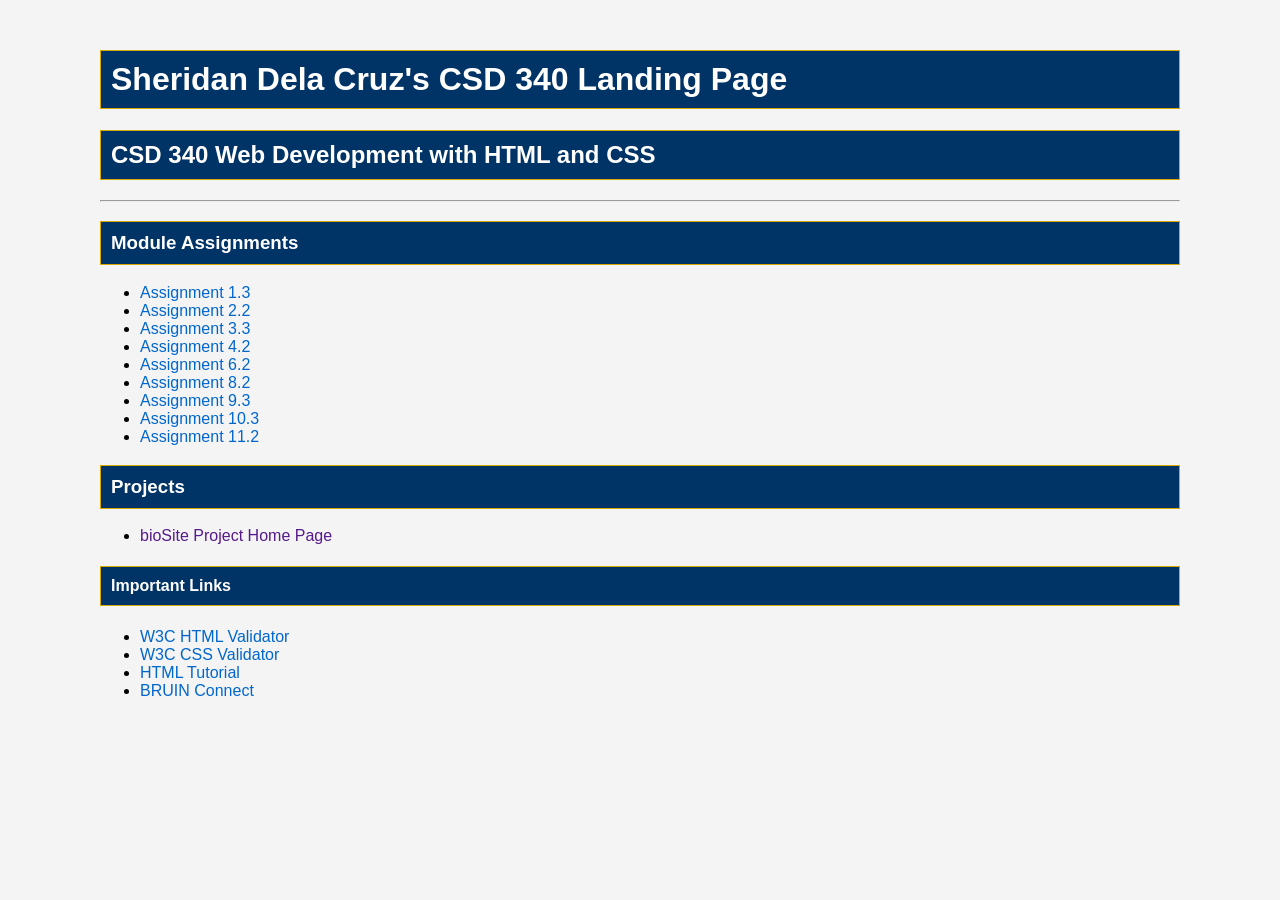
<file: index.html>
<!--
  Sheridan Dela Cruz
  CSD 340
  Module 3.2
  June 9, 2026
  Description: This page serves as the main landing page for my CSD 340 coursework and provides links to all module assignments and projects.

-->

<!DOCTYPE html>
<html lang="en">
<head>
    <meta charset="UTF-8">
    <meta name="viewport" content="width=device-width, initial-scale=1.0">
    <title>Sheridan Dela Cruz's CSD 340 Landing Page</title>
    <link rel="stylesheet" href="site.css">
</head>

<body>
    <div id="container">

        <!-- Header section -->
        <h1>Sheridan Dela Cruz's CSD 340 Landing Page</h1>

        <h2>CSD 340 Web Development with HTML and CSS</h2>

        <hr>

        <!-- Navigation for module assignments -->
        <h3>Module Assignments</h3>
        <ul>
            <li><a href="module-1/delacruz.html">Assignment 1.3</a></li>
            <li><a href="module-2/DelaCruz_Mod2_2.html">Assignment 2.2</a></li>
            <li><a href="module-3/DelaCruz_Mod3_3.html">Assignment 3.3</a></li>
            <li><a href="module-4/DelaCruz_Mod4_2.html">Assignment 4.2</a></li>
            <li><a href="module-6/DelaCruz_Mod6_2.html">Assignment 6.2</a></li>
            <li><a href="module-8/DelaCruz_Mod8_2.html">Assignment 8.2</a></li>
            <li><a href="module-9/DelaCruz_Mod9_3.html">Assignment 9.3</a></li>
            <li><a href="module-10/DelaCruz_Mod10_3.html">Assignment 10.3</a></li>
            <li><a href="module-11/DelaCruz_Mod11_2.html">Assignment 11.2</a></li>
        </ul>


        <h3>Projects</h3>
        <ul>
            <li><a href="">bioSite Project Home Page</a></li>
        </ul>

        <!-- Important links section -->
        <h4>Important Links</h4>
        <ul>
            <li><a href="https://validator.w3.org/">W3C HTML Validator</a></li>
            <li><a href="http://jigsaw.w3.org/css-validator/">W3C CSS Validator</a></li>
            <li><a href="https://www.w3schools.com/html/">HTML Tutorial</a></li>
            <li><a href="https://bruinconnect.bellevue.edu/">BRUIN Connect</a></li>
        </ul>

    </div>
</body>
</html>
</file>
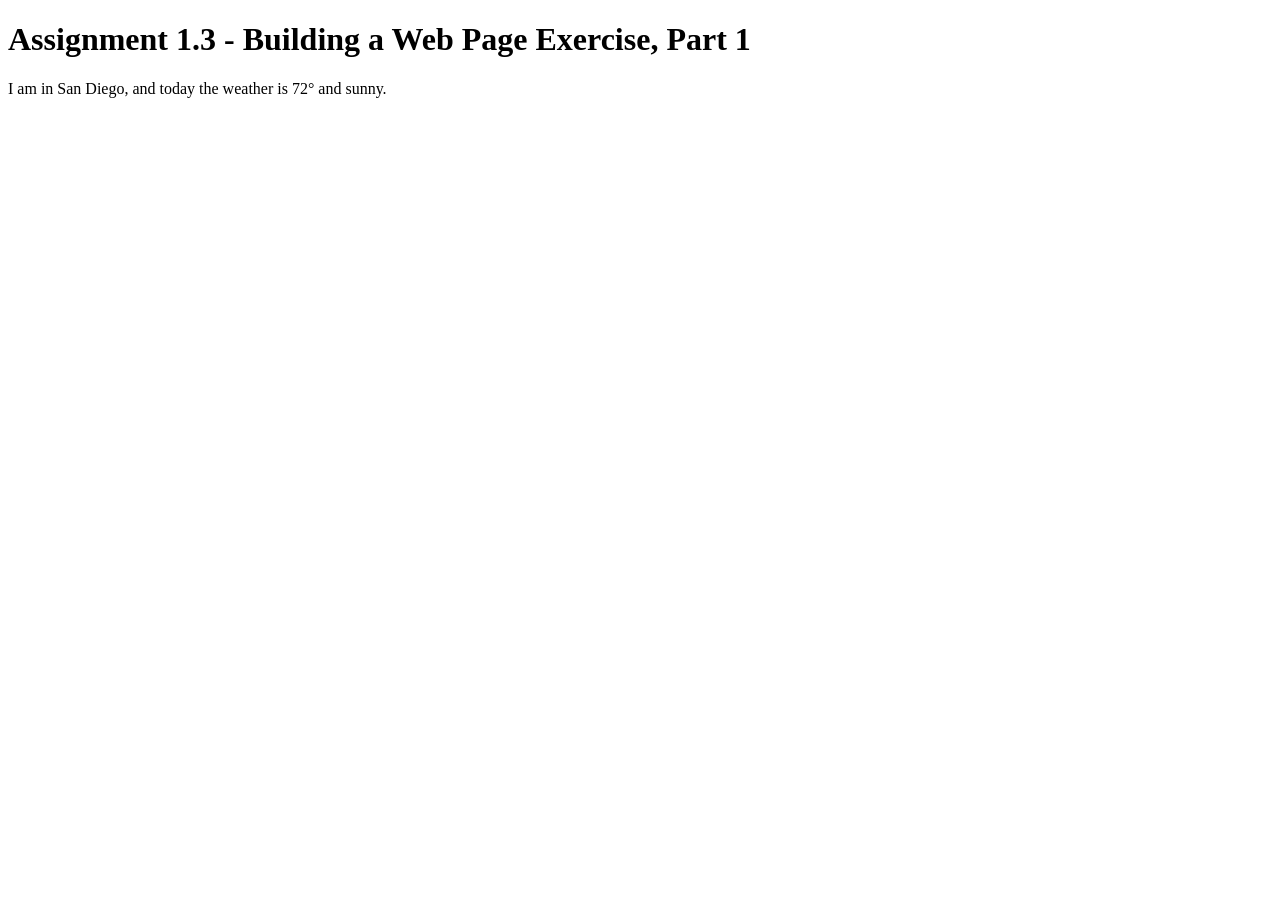
<file: module-1/delacruz.html>
<!DOCTYPE html>
<html lang="en">
<head>
    <meta charset="UTF-8">
    <title>CSD 340 Web Development with HTML and CSS</title>
</head>
<body>
    <h1>Assignment 1.3 - Building a Web Page Exercise, Part 1</h1>

    <p>I am in San Diego, and today the weather is 72&deg; and sunny.</p>
</body>
</html>
</file>
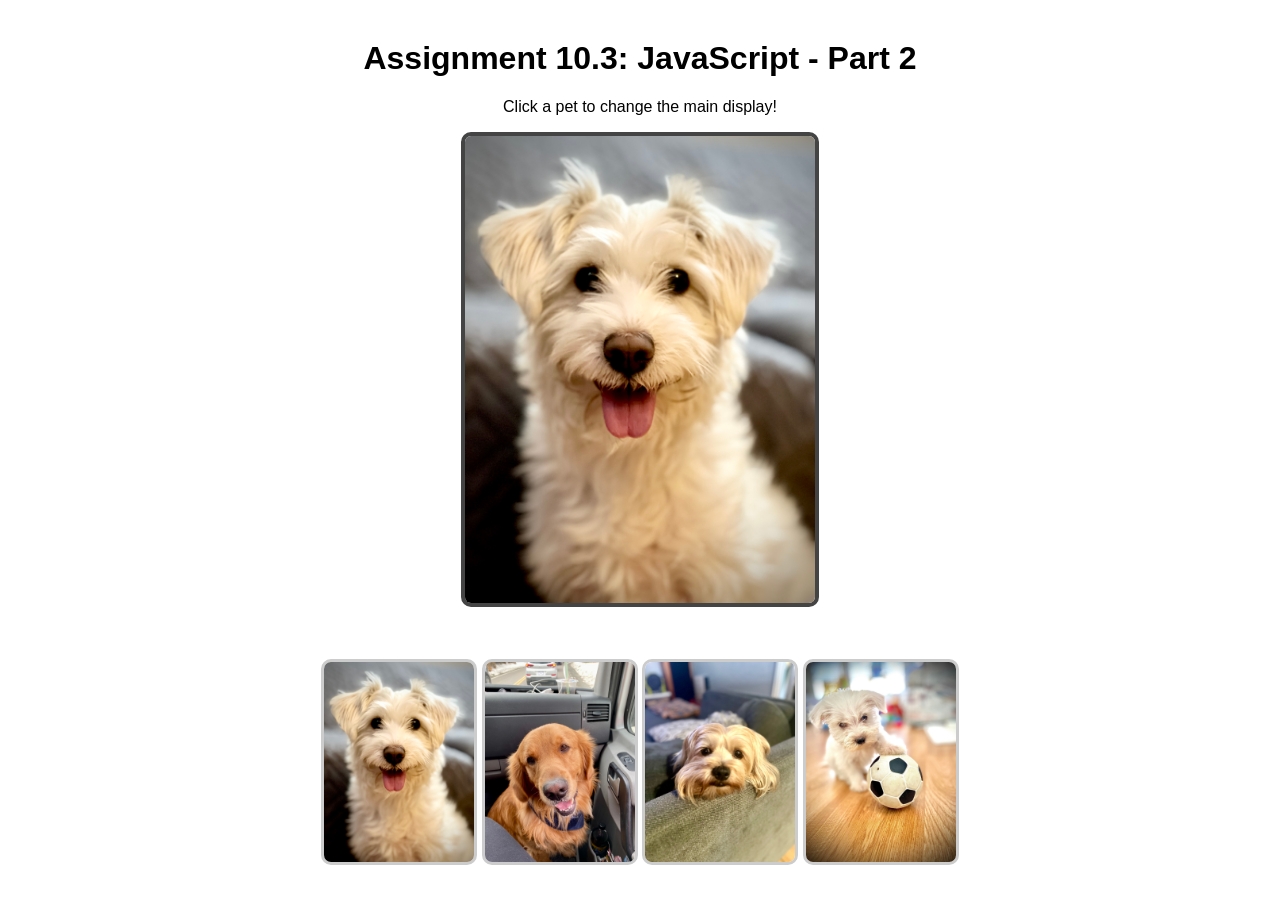
<file: module-10/DelaCruz_Mod10_3.html>
<!--
  Sheridan Dela Cruz
  CSD 340
  Module 10.3
  July 24, 2026
  Description: This webpage uses JavaScript to change the main pet photo based on which thumbnail the user selects.
-->

<!DOCTYPE html>
<html lang="en">
<head>
    <meta charset="UTF-8">
    <title>CSD 340 Web Development with HTML and CSS</title>

    <style>
        body {
            font-family: Arial, sans-serif;
            text-align: center;
            margin-top: 40px;
        }

        /* Styles for the smaller clickable thumbnails */
        img {
            width: 150px;
            height:auto
            margin: 15px;
            cursor: pointer;
            border: 3px solid #ccc;
            border-radius: 10px;
        }

         /* Styles for the main pet display image */
        #mainImage {
            width: 350px;
            height: auto;
            border: 4px solid #444;
            border-radius: 10px;
            margin-bottom: 30px;
        }
    </style>

    <script>
      // Function that updates the main pet image when a thumbnail is clicked
        function displayImage(imageFile) {
            // Get the main image element by its ID
            document.getElementById("mainImage").src = imageFile;
        }
    </script>
</head>

<body>

    <h1>Assignment 10.3: JavaScript - Part 2</h1>

    <p>Click a pet to change the main display!</p>

    <!-- Main display image that updates when thumbnails are clicked -->
    <img id="mainImage" src="pet1.jpeg" alt="Main Pet">

    <br><br>

    <!-- My 4 pet images -->
    <img src="pet1.jpeg" onclick="displayImage('pet1.jpeg')" alt="Pet 1">
    <img src="pet2.jpeg" onclick="displayImage('pet2.jpeg')" alt="Pet 2">
    <img src="pet3.jpeg" onclick="displayImage('pet3.jpeg')" alt="Pet 3">
    <img src="pet4.jpeg" onclick="displayImage('pet4.jpeg')" alt="Pet 4">

</body>
</html>
</file>
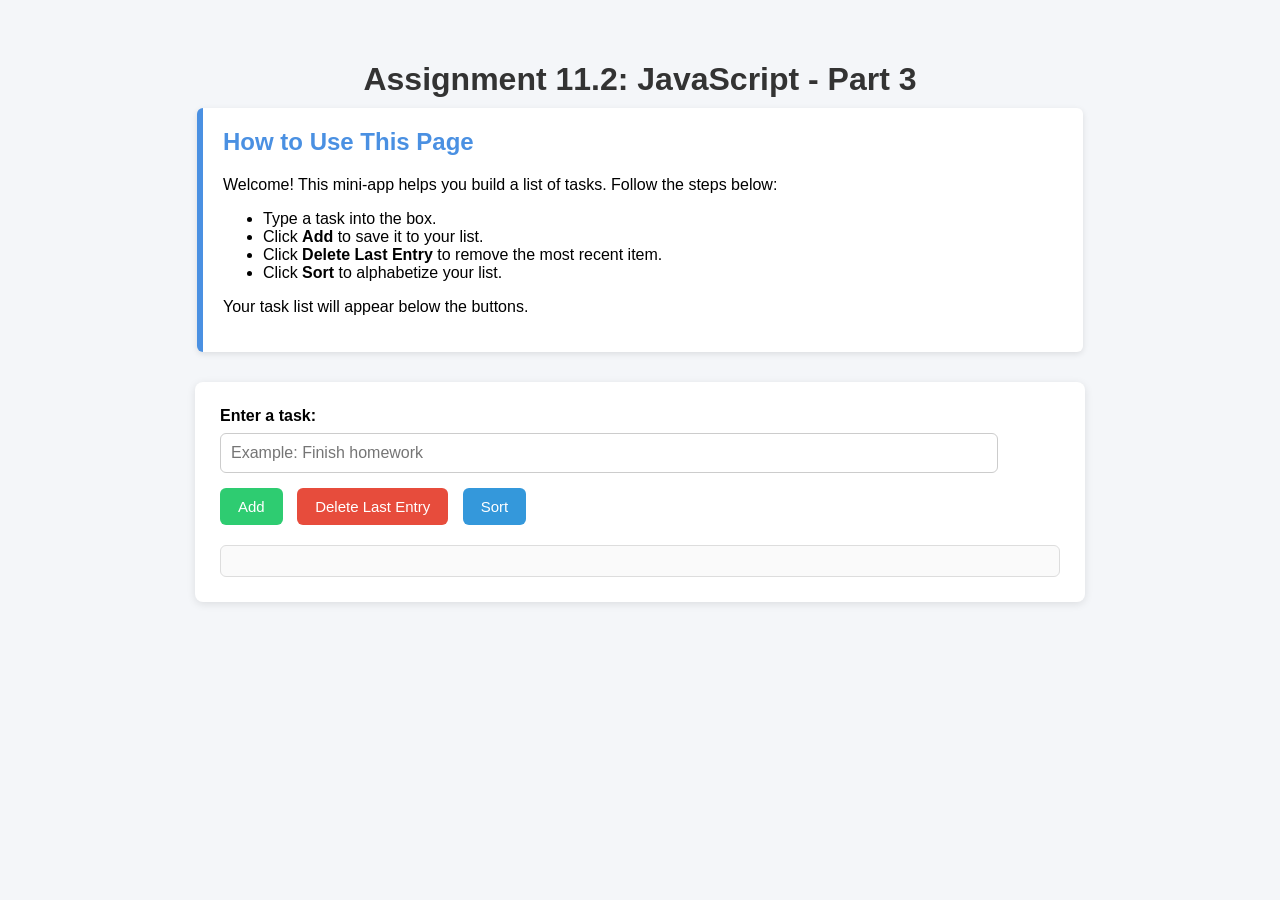
<file: module-11/DelaCruz_Mod11_2.html>
<!--
  Sheridan Dela Cruz
  CSD 340
  Module 11.2
  July 30, 2026
  Description: A JavaScript task manager that lets users add, delete, and sort tasks with inline notifications.
-->

<!DOCTYPE html>
<html lang="en">
<head>
    <meta charset="UTF-8">
    <title>CSD 340 Web Development with HTML and CSS</title>

    <!-- 
        CSS Styles:
        Defines layout, colors, spacing, and visual design for the page,
        including instructions box, task container, buttons, task list,
        and inline status notifications.
    -->
    <style>
        body {
            font-family: "Segoe UI", Arial, sans-serif;
            background: #f4f6f9;
            margin: 0;
            padding: 40px;
        }

        h1 {
            text-align: center;
            color: #333;
            margin-bottom: 10px;
        }

         /* Instructions box styling */
        .instructions {
            background: #ffffff;
            border-left: 6px solid #4a90e2;
            padding: 20px;
            margin: 0 auto 30px auto;
            width: 70%;
            box-shadow: 0 2px 6px rgba(0,0,0,0.1);
            border-radius: 6px;
        }

        .instructions h2 {
            margin-top: 0;
            color: #4a90e2;
        }

        /* Main task container styling */
        .task-container {
            background: #ffffff;
            width: 70%;
            margin: 0 auto;
            padding: 25px;
            border-radius: 8px;
            box-shadow: 0 2px 8px rgba(0,0,0,0.1);
        }

        .task-container label {
            font-weight: bold;
        }

        /* Input field styling */
        input[type="text"] {
            width: 90%;
            padding: 10px;
            margin-top: 8px;
            margin-bottom: 15px;
            border: 1px solid #ccc;
            border-radius: 6px;
            font-size: 16px;
        }

        /* Button styling */
        .btn-group button {
            padding: 10px 18px;
            margin-right: 10px;
            border: none;
            border-radius: 6px;
            font-size: 15px;
            cursor: pointer;
            color: white;
        }

        .btn-add { background: #2ecc71; }
        .btn-delete { background: #e74c3c; }
        .btn-sort { background: #3498db; }

        #todoList {
            margin-top: 20px;
            padding: 15px;
            background: #fafafa;
            border-radius: 6px;
            border: 1px solid #ddd;
        }

        #todoList ul {
            padding-left: 20px;
        }

        /* Inline status message styling */
        .status {
            margin-top: 15px;
            padding: 10px 15px;
            border-radius: 6px;
            font-weight: bold;
            display: none;
            transition: opacity 0.4s ease;
        }

        .status.show {
            display: block;
            opacity: 1;
        }

        .status.hide {
            opacity: 0;
        }
    </style>
</head>

<body>

    <h1>Assignment 11.2: JavaScript - Part 3</h1>

    <!-- 
        Instructions Section:
        Explains how the user interacts with the task manager:
        adding, deleting, and sorting tasks.
    -->
    <div class="instructions">
        <h2>How to Use This Page</h2>
        <p>Welcome! This mini‑app helps you build a list of tasks. Follow the steps below:</p>
        <ul>
            <li>Type a task into the box.</li>
            <li>Click <strong>Add</strong> to save it to your list.</li>
            <li>Click <strong>Delete Last Entry</strong> to remove the most recent item.</li>
            <li>Click <strong>Sort</strong> to alphabetize your list.</li>
        </ul>
        <p>Your task list will appear below the buttons.</p>
    </div>

    <!-- 
        Task Input and Buttons:
        Contains the text box for entering tasks and the three main controls:
        Add, Delete Last Entry, and Sort.
        Also includes the status message area and the task list display.
    -->
    <div class="task-container">
        <label for="itemInput">Enter a task:</label>
        <input type="text" id="itemInput" placeholder="Example: Finish homework">

        <div class="btn-group">
            <button class="btn-add" onclick="addItem()">Add</button>
            <button class="btn-delete" onclick="deleteLast()">Delete Last Entry</button>
            <button class="btn-sort" onclick="sortItems()">Sort</button>
        </div>

        <div id="statusMessage" class="status"></div>

        <div id="todoList"></div>
    </div>

     <!-- 
        JavaScript Logic:
        Handles adding tasks, deleting tasks, sorting tasks,
        updating the display, showing inline notifications,
        and allowing Enter key submission.
    -->
    <script>
        let items = [];

        // Shows a temporary inline notification with fade-in/fade-out effect
        function showStatus(message, color) {
            const status = document.getElementById("statusMessage");
            status.style.background = color;
            status.innerText = message;

            status.classList.remove("hide");
            status.classList.add("show");

            setTimeout(() => {
                status.classList.remove("show");
                status.classList.add("hide");
            }, 2000);
        }

        // Renders the current list of tasks on the page
        function displayItems() {
            let listDiv = document.getElementById("todoList");

            if (items.length === 0) {
                listDiv.innerHTML = "<p>No tasks yet. Add something above!</p>";
                return;
            }

            let html = "<ul>";
            for (let i = 0; i < items.length; i++) {
                html += "<li>" + items[i] + "</li>";
            }
            html += "</ul>";

            listDiv.innerHTML = html;
        }

        // Adds a new task to the list and updates the display
        function addItem() {
            let item = document.getElementById("itemInput").value;

            if (item.trim() === "") {
                showStatus("Please enter a task first.", "#e67e22");
                return;
            }

            items.push(item);
            showStatus("Added: " + item, "#2ecc71");
            displayItems();
            document.getElementById("itemInput").value = "";
        }

        // Deletes the last task in the list
        function deleteLast() {
            if (items.length === 0) {
                showStatus("There are no tasks to delete.", "#e74c3c");
                return;
            }

            let removed = items.pop();
            showStatus("Deleted: " + removed, "#e74c3c");
            displayItems();
        }

        // Sorts all tasks alphabetically
        function sortItems() {
            if (items.length === 0) {
                showStatus("Nothing to sort yet.", "#3498db");
                return;
            }

            items.sort();
            showStatus("Your list has been sorted!", "#3498db");
            displayItems();
        }

        // Allows the user to press Enter to add a task
        document.getElementById("itemInput").addEventListener("keypress", function(event) {
            if (event.key === "Enter") {
                event.preventDefault(); 
                addItem();
            }
        });
    </script>

</body>
</html>
</file>
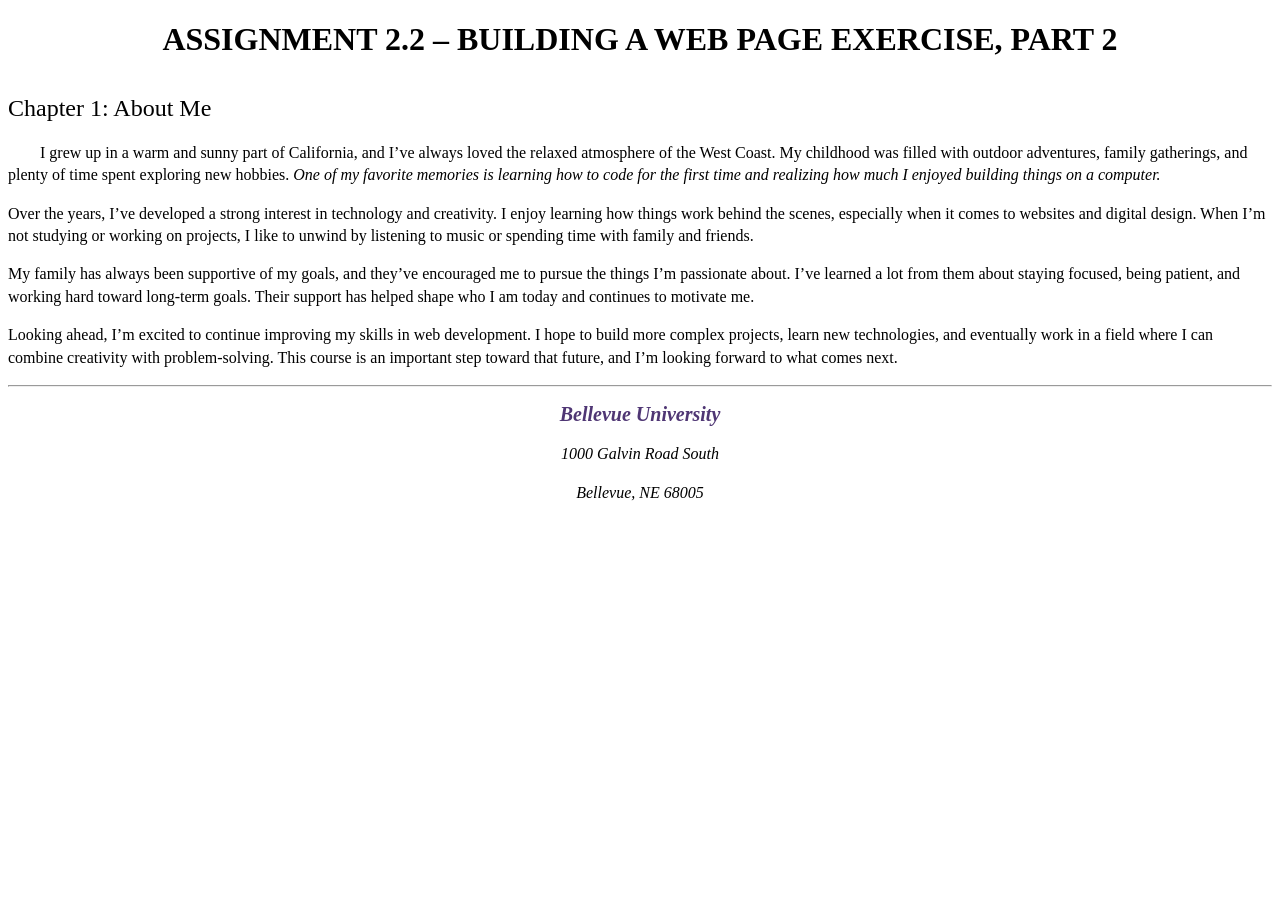
<file: module-2/DelaCruz_Mod2_2.html>
<!DOCTYPE html>
<html lang="en">
<head>
    <meta charset="UTF-8">
    <meta name="description" content="Module 2.2 assignment for CSD 340">
    <meta name="keywords" content="HTML, CSS, Bellevue University, Web Development">
    <meta name="author" content="Sheridan Dela Cruz">
    <meta name="viewport" content="width=device-width, initial-scale=1.0">

    <title>CSD 340 Development with HTML and CSS</title>

    <link rel="stylesheet" href="DelaCruz_Mod2_2.css">
</head>

<body>
    <div id="container">

        <h1>Assignment 2.2 – Building a Web Page Exercise, Part 2</h1>

        <h2>Chapter 1: About Me</h2>

        <p class="intro">
            I grew up in a warm and sunny part of California, and I’ve always loved the relaxed atmosphere of the West Coast. 
            My childhood was filled with outdoor adventures, family gatherings, and plenty of time spent exploring new hobbies. 
            <span class="sentence">One of my favorite memories is learning how to code for the first time and realizing how much I enjoyed building things on a computer.</span>
        </p>

        <p>
            Over the years, I’ve developed a strong interest in technology and creativity. 
            I enjoy learning how things work behind the scenes, especially when it comes to websites and digital design. 
            When I’m not studying or working on projects, I like to unwind by listening to music or spending time with family and friends.
        </p>

        <p>
            My family has always been supportive of my goals, and they’ve encouraged me to pursue the things I’m passionate about. 
            I’ve learned a lot from them about staying focused, being patient, and working hard toward long‑term goals. 
            Their support has helped shape who I am today and continues to motivate me.
        </p>

        <p>
            Looking ahead, I’m excited to continue improving my skills in web development. 
            I hope to build more complex projects, learn new technologies, and eventually work in a field where I can combine creativity with problem‑solving. 
            This course is an important step toward that future, and I’m looking forward to what comes next.
        </p>

        <hr />

        <address>
            <p><a href="https://www.bellevue.edu">Bellevue University</a></p>
            <p>1000 Galvin Road South</p>
            <p>Bellevue, NE 68005</p>
        </address>

    </div>
</body>
</html>
</file>
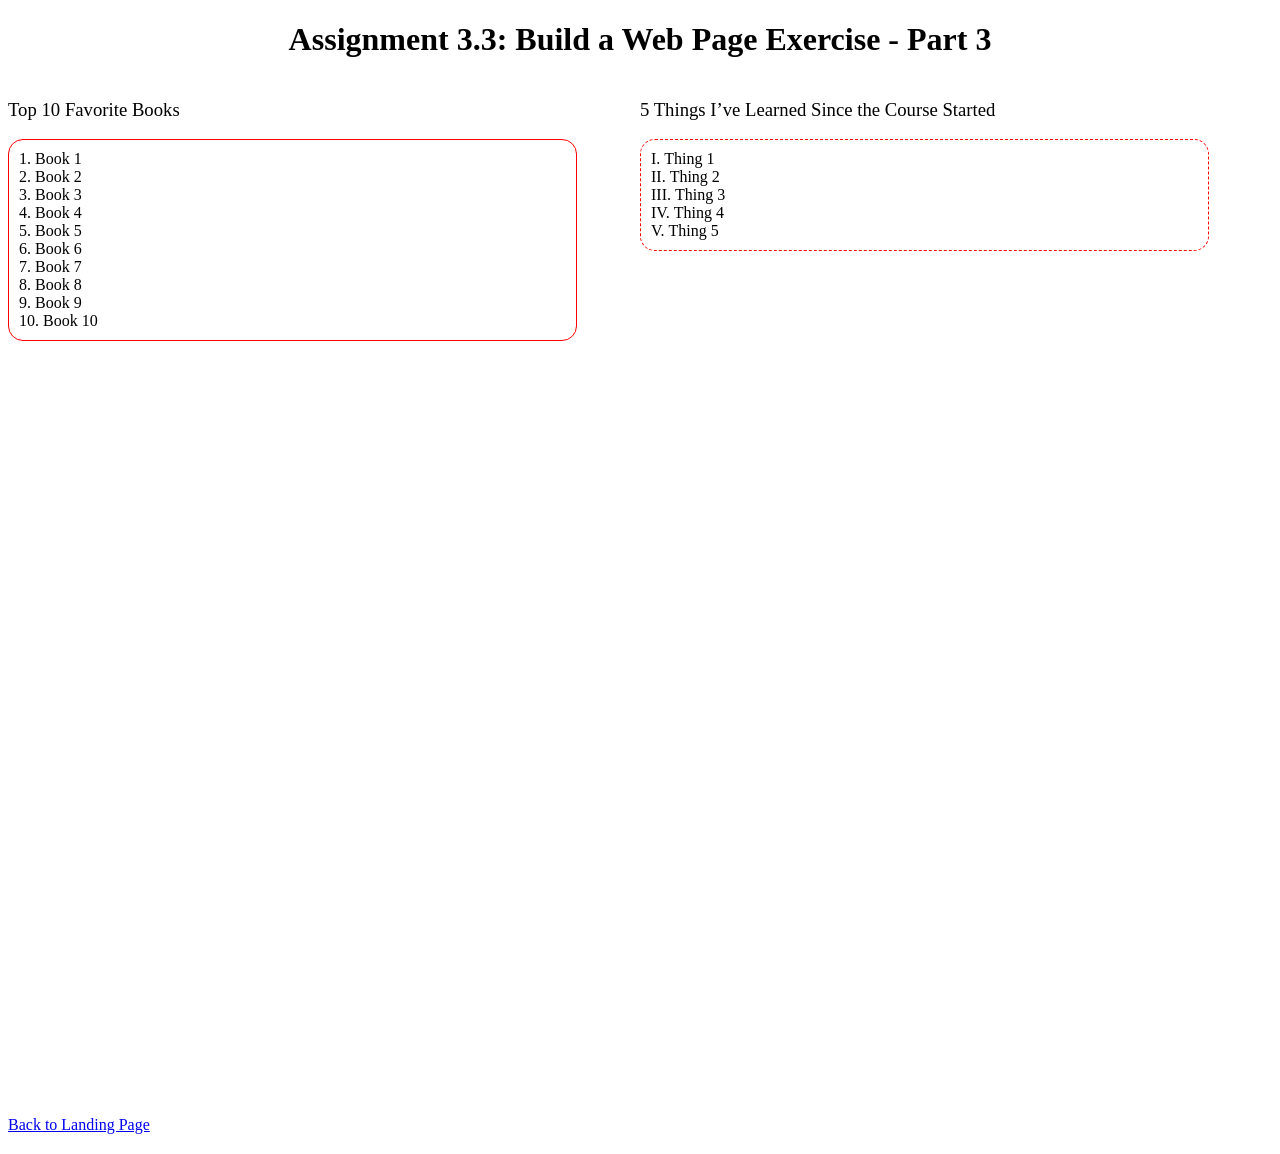
<file: module-3/DelaCruz_Mod3_3.html>
<!--
  Sheridan Dela Cruz
  CSD 340
  Module 3.3
  June 10, 2026
  Description: Web page demonstrating lists, layout, and linking for Module 3.3.
-->

<!DOCTYPE html>
<html lang="en">
<head>
    <meta charset="UTF-8">
    <meta name="viewport" content="width=device-width, initial-scale=1.0">

    <!-- Page title -->
    <title>CSD 340 Web Development with HTML and CSS</title>

    <!-- Link to external CSS file -->
    <link rel="stylesheet" href="DelaCruz_Mod3_3.css">
</head>

<body>

    <!-- Main container for page content -->
    <div id="container">

        <!-- Assignment title -->
        <h1>Assignment 3.3: Build a Web Page Exercise - Part 3</h1>

        <!-- Left column: Top 10 Favorite Books -->
        <div class="left">
            <h3>Top 10 Favorite Books</h3>

            <!-- Ordered list of books -->
            <ol>
                <li>Book 1</li>
                <li>Book 2</li>
                <li>Book 3</li>
                <li>Book 4</li>
                <li>Book 5</li>
                <li>Book 6</li>
                <li>Book 7</li>
                <li>Book 8</li>
                <li>Book 9</li>
                <li>Book 10</li>
            </ol>
        </div>

        <!-- Right column: 5 things learned -->
        <div class="right">
            <h3>5 Things I’ve Learned Since the Course Started</h3>

            <!-- Unordered list of learned items -->
            <ul>
                <li>Thing 1</li>
                <li>Thing 2</li>
                <li>Thing 3</li>
                <li>Thing 4</li>
                <li>Thing 5</li>
            </ul>
        </div>

        <!-- Bottom section: link back to landing page -->
        <div class="bottom">
            <a href="../index.html">Back to Landing Page</a>
        </div>

    </div>

</body>
</html>
</file>
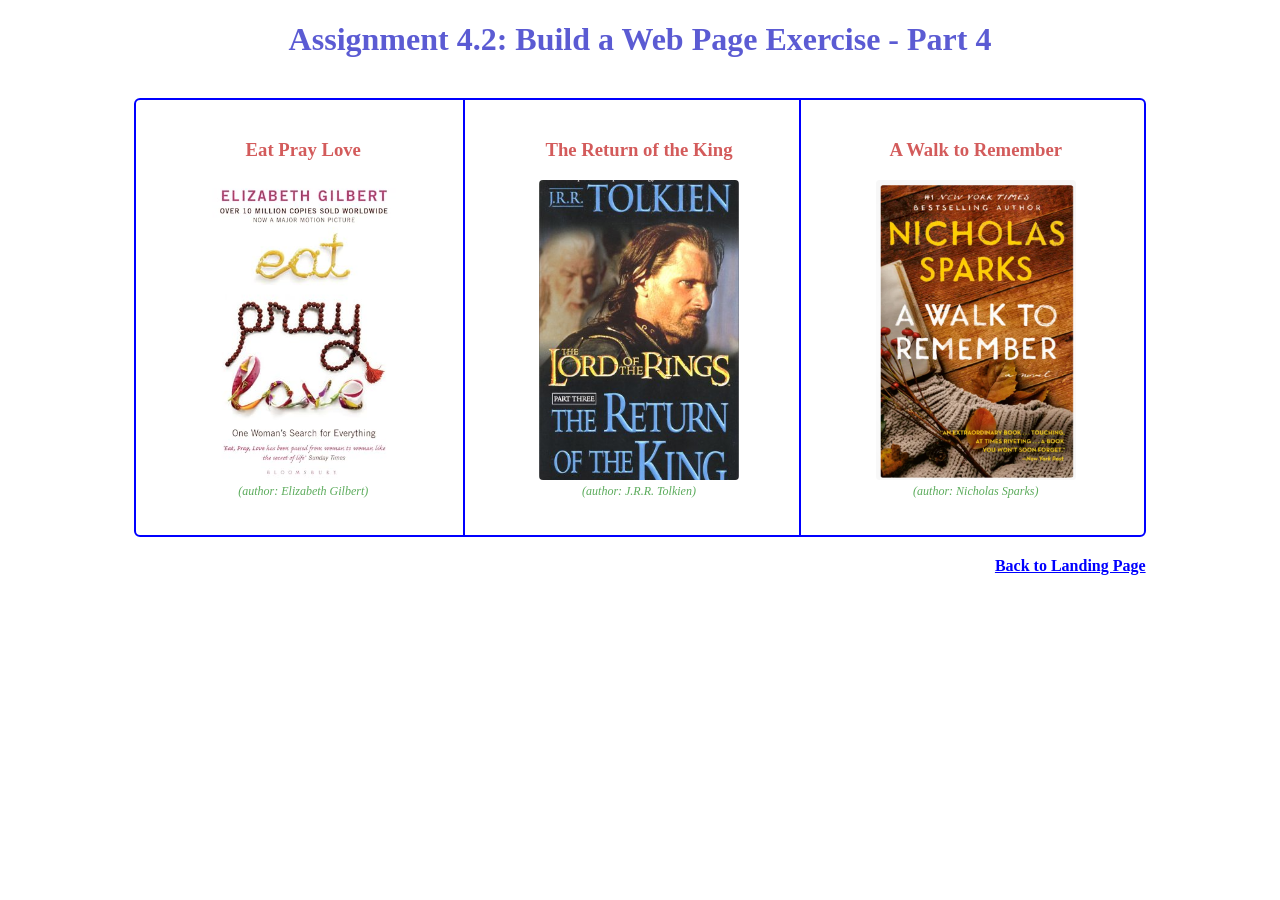
<file: module-4/DelaCruz_Mod4_2.html>
<!--
  Sheridan Dela Cruz
  CSD 340
  Module 4.2
  June 18, 2026
  Description: This page displays a 3‑image book gallery using CSS Grid.
-->

<!DOCTYPE html>
<html lang="en">
<head>
    <meta charset="UTF-8">
    <meta name="viewport" content="width=device-width, initial-scale=1.0">

    <!-- Page title -->
    <title>CSD 340 Web Development with HTML and CSS</title>

    <!-- Link to external CSS file -->
    <link rel="stylesheet" href="DelaCruz_Mod4_2.css">
</head>

<body>

    <!-- Main container for page content -->
    <div id="container">

         <!-- Assignment title -->
        <h1>Assignment 4.2: Build a Web Page Exercise - Part 4</h1>

        <!-- Image gallery section -->
        <div id="image-gallery">

            <!-- Book 1 -->
            <div class="gallery-item">
                <h3>Eat Pray Love</h3>
                <figure>
                    <img src="images/EatPrayLove.jpg" alt="Eat Pray Love Book Cover">
                    <figcaption>(author: Elizabeth Gilbert)</figcaption>
                </figure>
            </div>

            <!-- Book 2 -->
            <div class="gallery-item">
                <h3>The Return of the King</h3>
                <figure>
                    <img src="images/ReturnOfTheKing.jpg" alt="The Return of the King Book Cover">
                    <figcaption>(author: J.R.R. Tolkien)</figcaption>
                </figure>
            </div>

            <!-- Book 3 -->
            <div class="gallery-item">
                <h3>A Walk to Remember</h3>
                <figure>
                    <img src="images/AWalkToRemember.jpg" alt="A Walk to Remember Book Cover">
                    <figcaption>(author: Nicholas Sparks)</figcaption>
                </figure>
            </div>

        </div>

        <div class="back-link-wrapper">
            <a href="../index.html">Back to Landing Page</a>
        </div>

    </div>

</body>
</html>
</file>
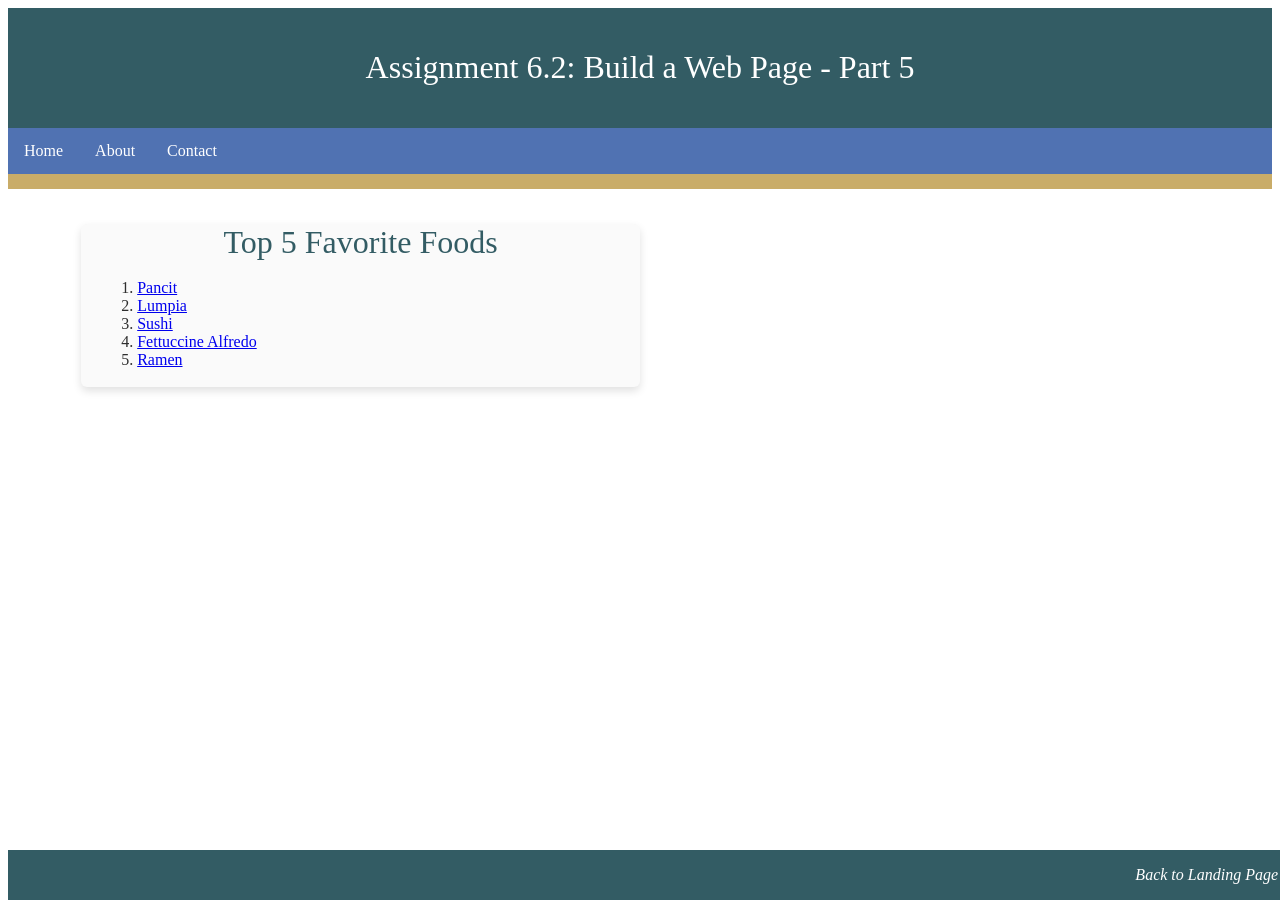
<file: module-6/DelaCruz_Mod6_2.html>
<!--
  Sheridan Dela Cruz
  CSD 340
  Module 6.2
  July 2, 2026
    Description: HTML structure for assignment including header, navbar, card, and footer.
  -->

<!DOCTYPE html>
<html lang="en">
<head>
    <meta charset="UTF-8">
    <meta name="viewport" content="width=device-width, initial-scale=1.0">

    <!-- Page title -->
    <title>CSD 340 Web Development with HTML and CSS</title>

    <!-- Link to external CSS file -->
    <link rel="stylesheet" href="DelaCruz_Mod6_2.css">
</head>

<body>

  <!-- Header Section -->
  <header>
    <h1>Assignment 6.2: Build a Web Page - Part 5</h1>
  </header>

  <!-- Navigation Bar -->
  <div id="navbar">
    <a href="#">Home</a>
    <a href="#">About</a>
    <a href="#">Contact</a>
  </div>

  <!-- Main Content Container -->
  <div id="container">

    <!-- Card Component -->
    <div class="card">

      <!-- Card Title -->
      <div class="card-title">Top 5 Favorite Foods</div>

      <!-- Card Content -->
      <div class="card-content">
        <ol>
          <!-- Each list item contains a recipe link that opens in a new tab -->
          <li><a href="https://www.allrecipes.com/recipe/262694/filipino-pancit/" target="_blank">Pancit</a></li>
          <li><a href="https://www.allrecipes.com/recipe/35151/filipino-lumpia/" target="_blank">Lumpia</a></li>
          <li><a href="https://www.allrecipes.com/recipe/229960/simple-sushi/" target="_blank">Sushi</a></li>
          <li><a href="https://www.allrecipes.com/recipe/23431/fettuccine-alfredo/" target="_blank">Fettuccine Alfredo</a></li>
          <li><a href="https://www.allrecipes.com/recipe/19344/ramen-noodle-soup/" target="_blank">Ramen</a></li>
        </ol>
      </div>

    </div>
  </div>

  <!-- Footer Section -->
  <footer>
    <p>
      <!-- Link back to landing page -->
      <a href="index.html">Back to Landing Page</a>
    </p>
  </footer>

</body>
</html>
</file>
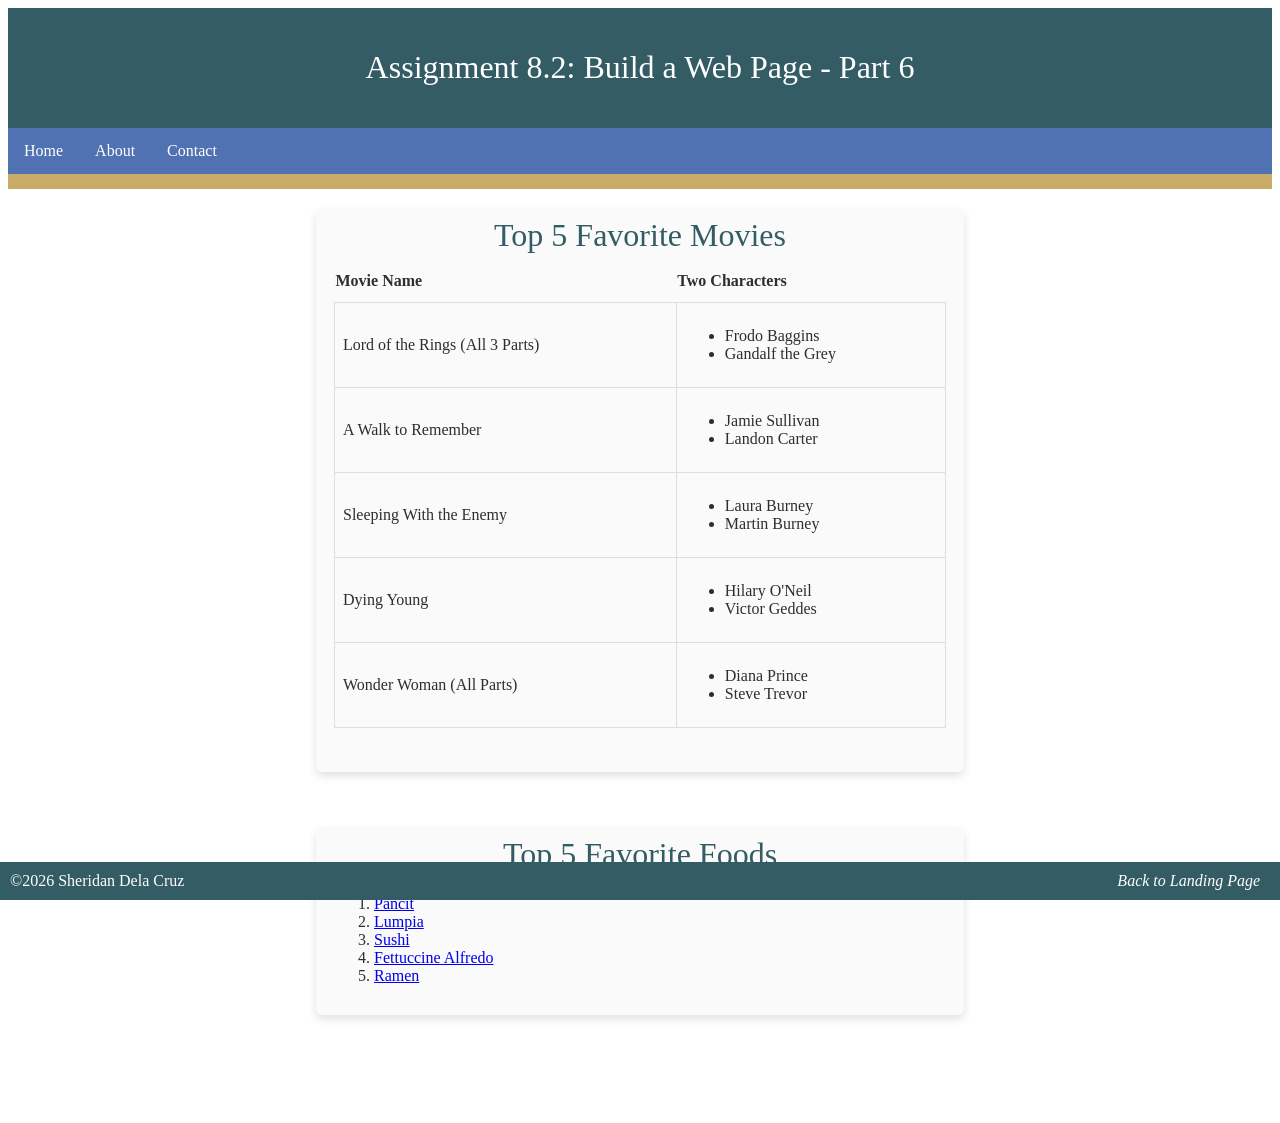
<file: module-8/DelaCruz_Mod8_2.html>
<!--
  Sheridan Dela Cruz
  CSD 340
  Module 8.2
  July 10, 2026
    Description: HTML structure for assignment including header, navbar, card, and footer.
  -->

<!DOCTYPE html>
<html lang="en">
<head>
    <meta charset="UTF-8">
    <meta name="viewport" content="width=device-width, initial-scale=1.0">

    <!-- Page title -->
    <title>CSD 340 Web Development with HTML and CSS</title>

    <!-- Link to external CSS file -->
    <link rel="stylesheet" href="DelaCruz_Mod8_2.css">
</head>

<body>

  <!-- Header Section -->
  <header>
    <h1>Assignment 8.2: Build a Web Page - Part 6</h1>
  </header>

  <!-- Navigation Bar -->
  <div id="navbar">
    <a href="#">Home</a>
    <a href="#">About</a>
    <a href="#">Contact</a>
  </div>

  <!-- Movie card container -->
<div class="card">

  <!-- Card title -->
  <div class="card-title">Top 5 Favorite Movies</div>

  <!-- Movie card content -->
  <div class="card-content">

    <!-- Movies table -->
    <table id="movies">
      <tr>
        <th>Movie Name</th>
        <th>Two Characters</th>
      </tr>

      <tr>
        <td>Lord of the Rings (All 3 Parts)</td>
        <td>
          <ul>
            <li>Frodo Baggins</li>
            <li>Gandalf the Grey</li>
          </ul>
        </td>
      </tr>

      <tr>
        <td>A Walk to Remember</td>
        <td>
          <ul>
            <li>Jamie Sullivan</li>
            <li>Landon Carter</li>
          </ul>
        </td>
      </tr>

      <tr>
        <td>Sleeping With the Enemy</td>
        <td>
          <ul>
            <li>Laura Burney</li>
            <li>Martin Burney</li>
          </ul>
        </td>
      </tr>

      <tr>
        <td>Dying Young</td>
        <td>
          <ul>
            <li>Hilary O'Neil</li>
            <li>Victor Geddes</li>
          </ul>
        </td>
      </tr>

      <tr>
        <td>Wonder Woman (All Parts)</td>
        <td>
          <ul>
            <li>Diana Prince</li>
            <li>Steve Trevor</li>
          </ul>
        </td>
      </tr>

    </table>
  </div>
</div>

<!-- Two line breaks between cards -->
<br><br>

<!-- Favorite Foods card -->
<div class="card">

  <!-- Card title -->
  <div class="card-title">Top 5 Favorite Foods</div>

  <!-- Card content -->
  <div class="card-content">
    <ol>
      <li><a href="https://www.allrecipes.com/recipe/98629/authentic-filipino-pancit/" target="_blank">Pancit</a></li>
      <li><a href="https://www.allrecipes.com/recipe/32010/filipino-lumpia/" target="_blank">Lumpia</a></li>
      <li><a href="https://www.allrecipes.com/recipe/19511/smoked-salmon-sushi-roll/" target="_blank">Sushi</a></li>
      <li><a href="https://www.allrecipes.com/recipe/25303/chicken-fettuccini-alfredo/" target="_blank">Fettuccine Alfredo</a></li>
      <li><a href="https://www.allrecipes.com/recipe/263053/japanese-shoyu-ramen-pressure-cooker/" target="_blank">Ramen</a></li>
    </ol>
  </div>

</div>

  <!-- Footer Section with copyright -->
  <footer>
  ©2026 Sheridan Dela Cruz
  <p><a href="../index.html">Back to Landing Page</a></p>
  </footer>

</body>
</file>
<file: site.css>
/*
  Sheridan Dela Cruz
  CSD 340
  Module 3.2
  June 9, 2026
  Description: Global styles for the landing page and assignments.
*/

-->
/* Base page styling */
body {
    font-family: Arial, Arial,sans-serif;
    background-color: #f4f4f4;
    margin: 0;
    padding: 0;
}

/* Main content container */
#container {
    margin-top: 50px;
    margin-left: 100px;
    margin-right: 100px;
}

/* Heading styles */
h1, h2, h3, h4 {
    background-color: #003366;
    color: #ffffff;
    border: 1px solid #D6A800;
    padding: 10px;
}

/* Anchor styles */
a {
    color: #0066cc;
    text-decoration: none;
}

/* Hover effect for links */
a:hover {
    color: #004999;
}

/* Visited color */
a:visited {
    color: #551A8b;
}
</file>
<file: module-2/DelaCruz_Mod2_2.css>
html, body {
    font-size: 16px;
}

p {
    font-weight: 400;
    line-height: 1.4em;
}

h1 {
    font-weight: 700;
    text-transform: uppercase;
    text-align: center;
}

h2 {
    font-weight: 500;
    text-align: left;
    padding-top: 15px;
}

address {
    text-align: center;
}

address a {
    font-weight: bold;
    font-size: 1.25em;
    color: #4F3674;
    text-decoration: none;
}

address a:hover {
    text-decoration: underline;
    background-color: #D6A800;
}

address a:visited {
    color: #6B4C7A; /* You can choose ANY color or style here */
}

.sentence {
    font-style: italic;
}

.intro {
    text-indent: 2em;
}
</file>
<file: module-3/DelaCruz_Mod3_3.css>
/*
  Sheridan Dela Cruz
  CSD 340
  Assignment 3.3
  June 10, 2026
  Description: CSS styling for Module 3.3 layout, lists, and link behavior.
*/

/* Center the main page title */
h1 {
    text-align: center;
}

/* Left and right columns for side‑by‑side layout */
.left, .right {
    width: 45%;
    float: left;
}

/* Add spacing between the two columns */
.right {
    margin-left: 5%;
}

/* Bottom div: full width, spacing, and right float for the link */
.bottom {
    width: 100%;
    margin-top: 60%;
    float: right;
    margin-bottom: 20px;
}

/* Style for section headers */
h3 {
    font-weight: 500;
}

/* Shared list styling */
ol, ul {
    padding: 10px;
    list-style-position: inside;
}

/* Ordered list: solid border and rounded corners */
ol {
    border: 1px solid red;
    border-radius: 15px;
    font-weight: 300;
}

/* Unordered list: dashed border, roman numerals, rounded corners */
ul {
    border: 1px dashed red;
    border-radius: 15px;
    list-style-type: upper-roman;
    font-weight: 300;
}

/* Hover effect for links */
a:hover {
    text-decoration: underline;
}
</file>
<file: module-4/DelaCruz_Mod4_2.css>
/*
  Sheridan Dela Cruz
  CSD 340
  Assignment 4.2
  June 18, 2026
  Description: Styles for the 3‑image book gallery using CSS Grid.
*/

/* Main container styling */
#container {
    width: 80%;
    margin: 0 auto;
}

/* Page heading styling */
h1 {
    text-align: center;
    color: rgba(50, 50, 200, 0.8);
}

/* Grid layout for the image gallery */
#image-gallery {
    display: grid;
    grid-template-columns: repeat(3, 1fr);
    gap: 0; 
    justify-items: center;
    align-items: start;
    margin-top: 40px;

    border: 2px solid blue;  
    padding: 0;            
    border-radius: 6px;       
}

/* Individual gallery card styling */
.gallery-item {
    padding: 20px;
    text-align: center;
    border-right: 2px solid blue; 
}

.gallery-item:last-child {
    border-right: none;
}

/* Book title styling */
h3 {
    color: rgba(200, 50, 50, 0.8);
}

/* Center figure content */
figure {
    text-align: center;
}

/* Caption styling */
figcaption {
    font-style: italic;
    font-size: 0.75em;
    color: rgba(50, 150, 50, 0.8);
}

/* Image sizing */
img {
    width: 200px;
    height: 300px;
    object-fit:cover;
    border-radius: 4px;
}

/* Back link alignment */
.back-link-wrapper {
    display: block;
    width: 100%;
    text-align: right;
    margin-top: 20px;
}

.back-link-wrapper a {
    color: blue;
    text-decoration: underline;
    font-weight: bold;
}
</file>
<file: module-6/DelaCruz_Mod6_2.css>
/*
  Sheridan Dela Cruz
  CSD 340
  Assignment 6.2
  July 2, 2026
  Description: CSS styling for header, navbar, card layout, and footer.
*/

/* Header */
header {
  background-color: #335C64; /* Deep teal-blue */
  color: white;
  padding: 20px;
  text-align: center;
}

/* Header Title */
h1 {
  font-weight: 400;
}

/* Navbar */
#navbar {
  overflow: hidden;
  background-color: #5072B2; /* Steel blue */
  border-bottom: solid 15px #C9AC68; /* Muted gold */
}

#navbar a {
  float: left;
  display: block;
  color: white;
  text-align: center;
  padding: 14px 16px;
  text-decoration: none;
}

#navbar a:hover {
  background-color: #B25538; /* Clay terracotta */
  color: #fff;
}

/* Container */
#container {
  margin-top: 2%;
  margin-left: 5%;
  margin-right: 5%;
  padding: 10px;
}

/* Card */
.card {
  background-color: #FAFAFA; /* Soft clean white */
  box-shadow: 0 4px 8px rgba(0,0,0,0.12);
  transition: 0.3s;
  width: 50%;
  border-radius: 6px;
}

.card:hover {
  box-shadow: 0 8px 16px rgba(0,0,0,0.15);
}

/* Card Title */
.card-title {
  text-align: center;
  font-size: 2em;
  color: #335C64; /* Deep teal-blue */
  font-weight: 400;
}

/* Card Content */
.card-content {
  padding: 2px 16px;
  color: #2E2E2E; /* Soft charcoal */
}

/* Footer */
footer {
  background-color: #335C64; /* Match header */
  position: absolute;
  bottom: 0;
  width: 100%;
}

footer p {
  color: white;
  font-weight: 400;
  float: right;
  padding-right: 10px;
  font-style: italic;
}

footer a {
  text-decoration: none;
  color: white;
}

footer a:hover {
  text-decoration: underline;
}
</file>
<file: module-8/DelaCruz_Mod8_2.css>
/*
  Sheridan Dela Cruz
  CSD 340
  Assignment 8.2
  July 10, 2026
  Description: CSS styling for header, navbar, card layout, and footer.
*/

/* Header */
header {
  background-color: #335C64; /* Deep teal-blue */
  color: white;
  padding: 20px;
  text-align: center;
}

/* Header Title */
h1 {
  font-weight: 400;
}

/* Global page styles */
body {
  padding-bottom: 100px;
}

/* Navbar */
#navbar {
  overflow: hidden;
  background-color: #5072B2; /* Steel blue */
  border-bottom: solid 15px #C9AC68; /* Muted gold */
}

#navbar a {
  float: left;
  display: block;
  color: white;
  text-align: center;
  padding: 14px 16px;
  text-decoration: none;
}

#navbar a:hover {
  background-color: #B25538; /* Clay terracotta */
  color: #fff;
}

/* Container */
#container {
  margin-top: 2%;
  margin-left: 5%;
  margin-right: 5%;
  margin-bottom: 100px;
  padding: 10px;
}

/* Card */
.card {
  background-color: #FAFAFA; /* Soft clean white */
  box-shadow: 0 4px 8px rgba(0,0,0,0.12);
  transition: 0.3s;
  width: 50%;
  border-radius: 6px;
  margin: 0 auto;
  padding: 8px; 12px;
  margin-top: 20px;
}

.card:hover {
  box-shadow: 0 8px 16px rgba(0,0,0,0.15);
}

/* Card Title */
.card-title {
  text-align: center;
  font-size: 2em;
  color: #335C64; /* Deep teal-blue */
  font-weight: 400;
}

/* Card Content */
.card-content {
  padding: 6px 10px;
  color: #2E2E2E; /* Soft charcoal */
}

/* Footer */
footer {
  background-color: #335C64;
  position: fixed;
  bottom: 0;
  width: 100%;
  margin: 0 auto;
  left: 0;
  right: 0;
  padding: 10px;
  color: white;
}

footer p {
  margin: 0;
  float: right;        /* Forces bottom-right alignment */
  font-style: italic;
  margin-right: 30px;  /* Adds spacing from the right edge */
}

footer a {
  text-decoration: none;
  color: white;        /* Matches ©2026 Sheridan */
}

footer a:hover {
  text-decoration: underline;
}

/* Movies table */
#movies {
  border-collapse: collapse;
  width: 100%;
  margin-bottom: 30px;
}

/* Table headers */
#movies th {
  padding-top: 12px;
  padding-bottom: 12px;
  text-align: left;
}

/* Table cells */
#movies td {
  border: 1px solid #ddd;
  padding: 8px;
}
</file>
